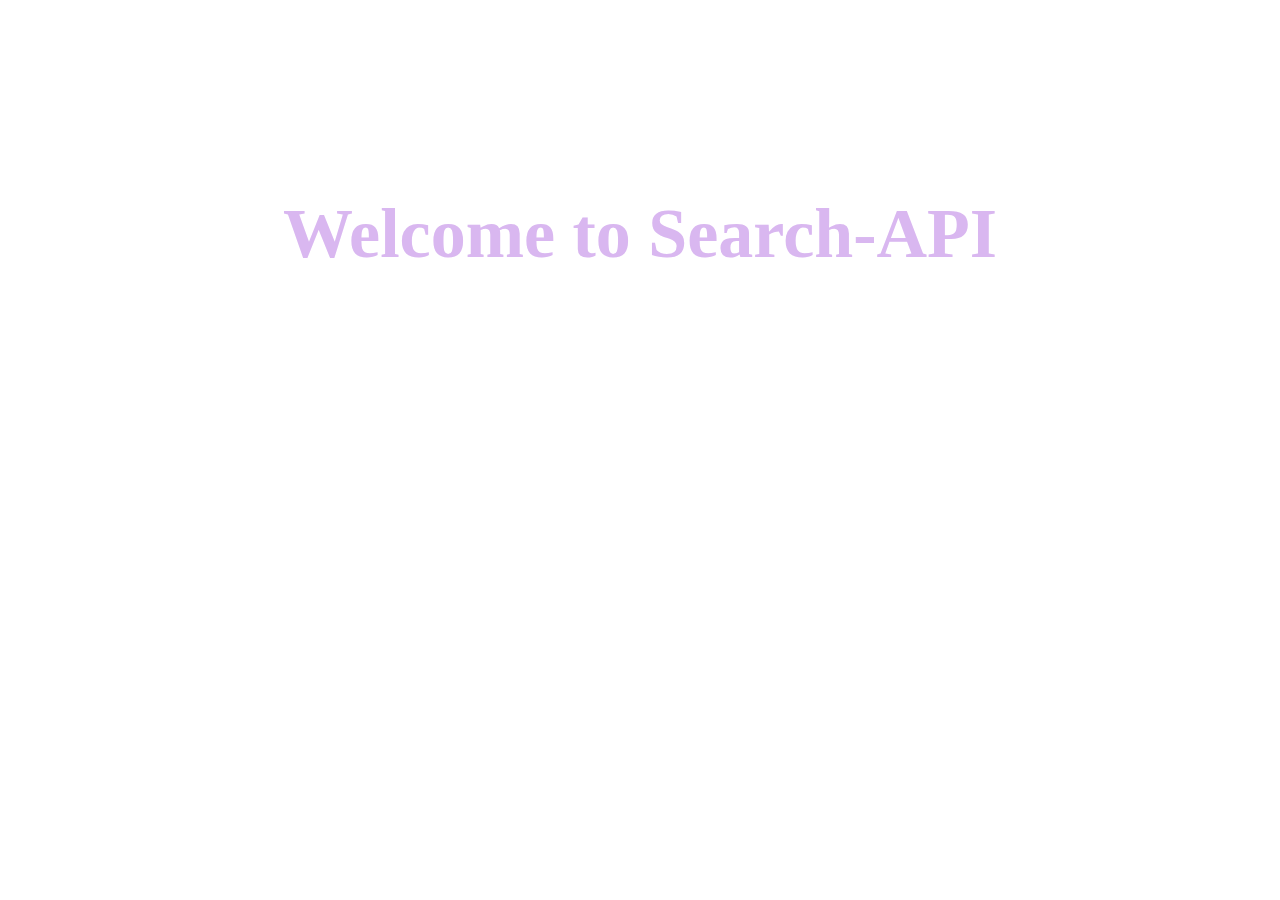
<file: index.html>
<!DOCTYPE html>
<html lang="en">
<head>
    <meta charset="UTF-8">
    <meta name="viewport" content="width=device-width, initial-scale=1.0">
    <title>Document</title>
    <style>
        
        #maintext{
            color: rgb(217, 183, 240);
            font-size: 35px;
            display: flex;
            justify-content: center;
            align-items: center;
            padding-top: 11%;
            opacity: 1;
            transition: opacity 1s ease-in-out;
        }
        .box{
            opacity: 0;
            transition: opacity 1s ease-in-out;
            display: flex;
            justify-content: center;
            align-items: center;
           
        }
        #news{
            padding: 4rem;
         border: none;
         text-decoration: none;
         border-radius: 5px;
         color: black;
         background-color: rgb(18, 237, 113);
        cursor: pointer;
        margin-left: 10px;
        }
        #movies{
            padding: 4rem;
         border: none;
    text-decoration: none;
    border-radius: 5px;
    color: black;
    background-color: rgb(189, 237, 18);
    cursor: pointer;
    margin-left: 10px;
            margin-left: 60px;
        }
    </style>
</head>

  <body style="background-image: url(https://img.freepik.com/free-photo/thumbs-up-network-circuit-board-link-connection-technology_1379-883.jpg?w=1060&t=st=1716999532~exp=1717000132~hmac=c05da81b83c1de59fe9b18551b0345476786783bbd5881ced3a98565a3c6ebf4)
  ;background-repeat: no-repeat;
background-attachment: fixed;
background-size: cover;">
    <div id="maintext">
        <h1>Welcome to Search-API</h1>
    </div>
    <div class="box" id="subtext">

        <a id="news" href="news.html">NEWS</a>
        <a id="movies" href="movies.html">MOVIES</a>
    </div>
    <script>
        document.addEventListener("DOMContentLoaded",()=>{
           
            setTimeout(() => {
        const maint = document.getElementById("maintext");
        maint.style.opacity = 0;
    }, 2000);

    setTimeout(() => {
        const subt = document.querySelector(".box");
        subt.style.opacity = 1;
    }, 3000);

        })
    </script>
</body>
</html>
</file>
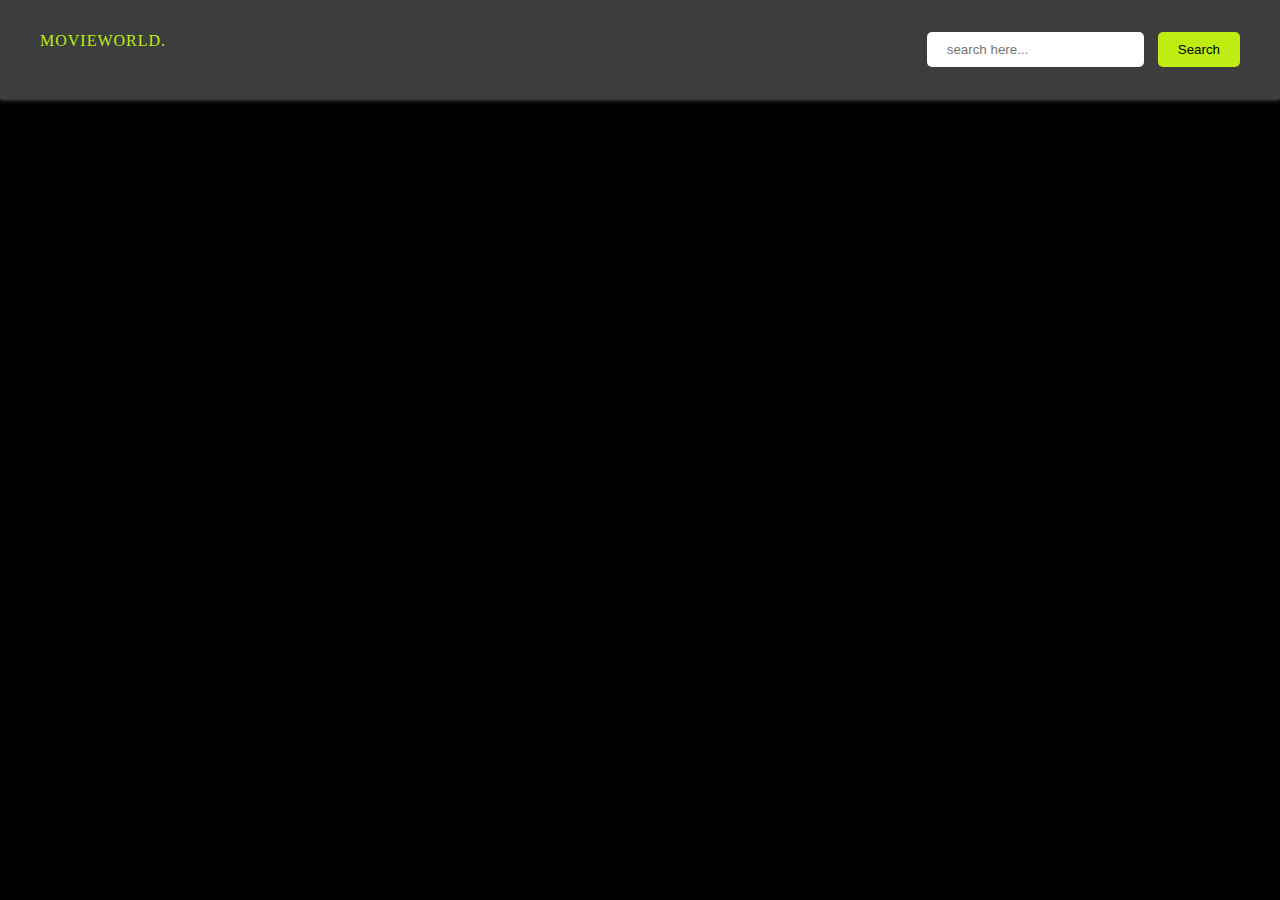
<file: movies.html>
<!DOCTYPE html>
<html lang="en">
<head>
    <meta charset="UTF-8">
    <meta name="viewport" content="width=device-width, initial-scale=1.0">
    <title>Document</title>
    <link rel="stylesheet" href="moviestyle.css">
</head>
<body>
    <nav>

        <div class="navbar object-width ">
            <a class="logo" href="movies.html">MOVIEWORLD.</a>
            <div class="search">
                <input id="searchtext" type="text" placeholder="search here...">
                <button id="searchbutton">Search</button>
            </div>
        </div>
    </nav>
    <div id="movies" class="object-width">
        <!-- <div class="movieone">
              <img src="https://picsum.photos/id/870/200/300?grayscale&blur=2" alt="img">
              <div class="title">
                <h2 >Title</h2>
                <span>9.5</span>
              </div>
              <h3>Overview:</h3>
              <p>Lorem ipsum dolor sit amet, consectetur adipisicing elit. Corporis nisi veritatis facilis beatae repudiandae sunt culpa perspiciatis! Nobis, animi maxime?</p>
        </div>
        <div class="movieone">
            <img src="https://picsum.photos/id/870/200/300?grayscale&blur=2" alt="img">
            <div class="title">
              <h2 >Title</h2>
              <span>9.5</span>
            </div>
            <h3>Overview:</h3>
            <p>Lorem ipsum dolor sit amet, consectetur adipisicing elit. Corporis nisi veritatis facilis beatae repudiandae sunt culpa perspiciatis! Nobis, animi maxime?</p>
      </div> -->
    </div>
    <script src="movies.js"></script>
    
</body>
</html>
</file>
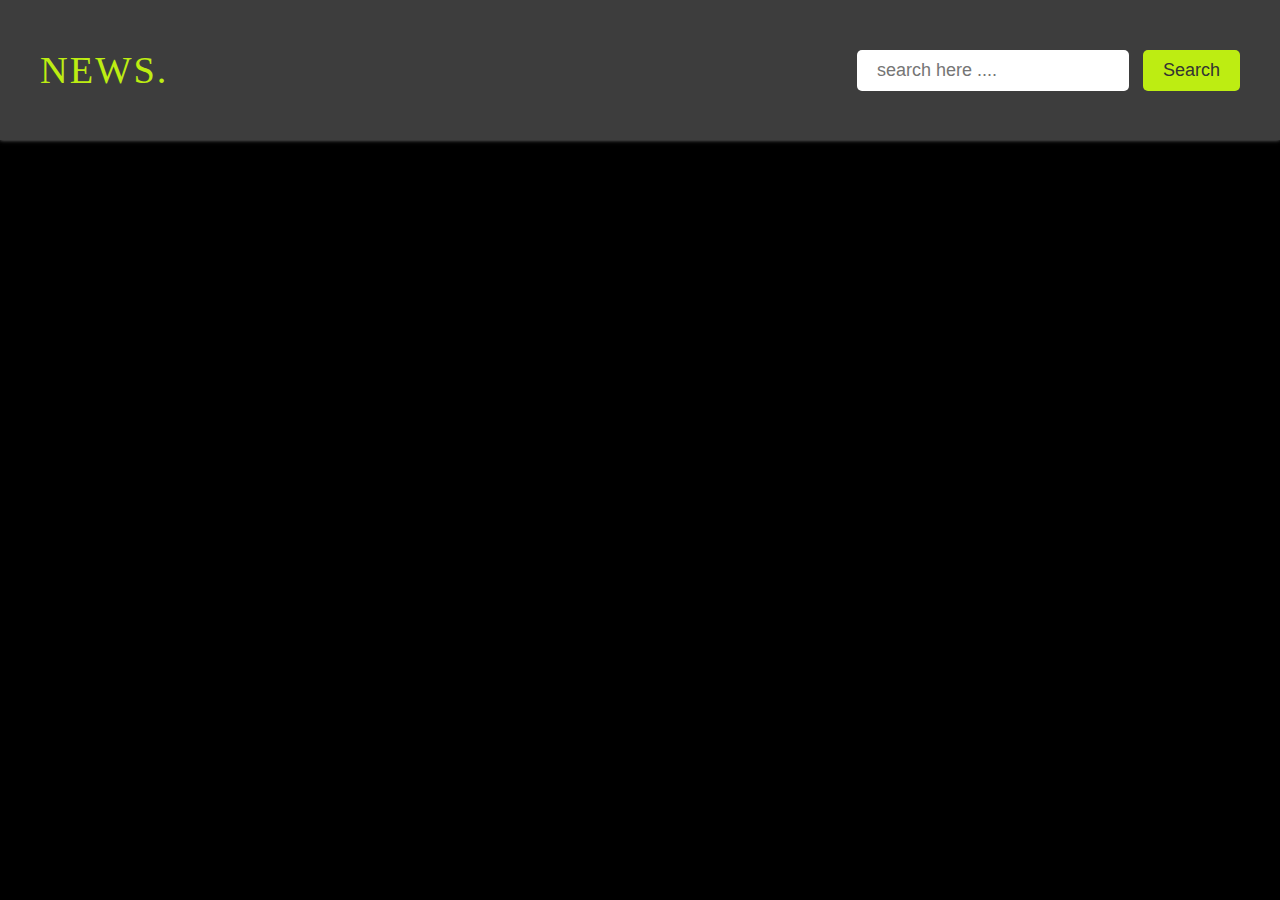
<file: news.html>
<!DOCTYPE html>
<html lang="en">
<head>
    <meta charset="UTF-8">
    <meta name="viewport" content="width=device-width, initial-scale=1.0">
    <title>Document</title>
    <link rel="stylesheet" href="newsstyle.css">
</head>
<body>
    <nav>
        <div class="navbar object-width">
           
            <a class="news" href="news.html" >NEWS. </a>

           <div class="serachcontainer">

            <input id="searchoption" type="text" placeholder="search here ....">
        
           <button id="searchbutton">Search</button>

            
           </div>
            
        </div>
    </nav>
    <main id="blog-conitainer" class="object-width">
        <!-- <div class="blog-img">
            <img src="https://placehold.co/600x400" alt="img">
            <h2 class="h2">This is title</h2>
            <p class="pp">Lorem, ipsum dolor sit amet consectetur adipisicing elit. Explicabo dolorem tempora quas deleniti repudiandae perferendis possimus perspiciatis pariatur nam veniam?</p>
        </div>
        <div class="blog-img">
            <img src="https://placehold.co/600x400" alt="img">
            <h2 class="h2">This is title</h2>
            <p class="pp">Lorem, ipsum dolor sit amet consectetur adipisicing elit. Explicabo dolorem tempora quas deleniti repudiandae perferendis possimus perspiciatis pariatur nam veniam?</p>
        </div>
        <div class="blog-img">
            <img src="https://placehold.co/600x400" alt="img">
            <h2 class="h2">This is title</h2>
            <p class="pp">Lorem, ipsum dolor sit amet consectetur adipisicing elit. Explicabo dolorem tempora quas deleniti repudiandae perferendis possimus perspiciatis pariatur nam veniam?</p>
        </div>
        <div class="blog-img">
            <img src="https://placehold.co/600x400" alt="img">
            <h2 class="h2">This is title</h2>
            <p class="pp">Lorem, ipsum dolor sit amet consectetur adipisicing elit. Explicabo dolorem tempora quas deleniti repudiandae perferendis possimus perspiciatis pariatur nam veniam?</p>
        </div>
        <div class="blog-img">
            <img src="https://placehold.co/600x400" alt="img">
            <h2 class="h2">This is title</h2>
            <p class="pp">Lorem, ipsum dolor sit amet consectetur adipisicing elit. Explicabo dolorem tempora quas deleniti repudiandae perferendis possimus perspiciatis pariatur nam veniam?</p>
        </div> -->
    </main>
    <script type="text/javascript" src="news.js"></script>
</body>

</html>
</file>
<file: moviestyle.css>
*{
    margin: 0;
    padding: 0;
    box-sizing: border-box;
}
body{
    position: relative;
    background-color:black
}
.object-width{
    width: 1200px;
    margin: auto;
}
.navbar{
    display: flex;
    justify-content: space-between;
    padding: 2rem 0;
   
}
nav{
    background-color: rgb(61, 61, 61);
    box-shadow: 0px 0px 5px gray;
}
.logo{
    text-decoration: none;
    letter-spacing: 1px;
    color: rgb(189, 237, 18);
}
#searchtext{
    padding: 10px 20px;
    border: none;
    border-radius: 5px;
    color: #333;
    text-justify: auto;
}
#searchbutton{
    padding: 10px 20px;
    border: none;
    border-radius: 5px;
    color: black;
    background-color: rgb(189, 237, 18);
    cursor: pointer;
    margin-left: 10px;
}
#movies{
    padding: 3rem 2rem;
    display: flex;
    justify-content: flex-start;
    align-items: flex-start;
    flex-wrap: wrap; 
   
}
.movieone{
    width: 280px;
    border: 1px solid rgb(14, 14, 14);
    cursor: pointer;
   padding: 1rem;
   margin: 1rem;
   background-color:gray
}
.movieone img{
    width: 100%;
    height: 280px;
    object-fit: cover;
   border-radius: 5px;
   margin-bottom: 1rem;
   
}
.title{
    display: flex;
    justify-content: space-between;
    
}
h2{
    color: black;
   
    font-size: 1.7rem;
    font-weight: 500;
}
span{
    color: gold;
    display: inline-block;
    font-size: 1.3rem;
    font-weight: 500;
}
h3{
    margin-top: 10px;
    margin-bottom: 10px;
    color: black;
    font-weight: 500;
}
.pp{
    font-size: 1.2rem;
}
</file>
<file: newsstyle.css>
* {
    margin: 0;
    padding: 0;
    box-sizing: border-box;
   }
   body{
     position: relative;
     background-color:black ;
   }
   .object-width{
       width: 1200px;
       margin: auto;
   }
   .navbar{
       display: flex;
       justify-content: space-between;
       align-items: center;
       padding: 3rem 0;
   
   }
   nav{
       background-color: rgb(61, 61, 61);
       box-shadow:  0px 0px 4px grey;
   }
   .news{
   
       text-decoration: none;
       color: rgb(189, 237, 18);
       letter-spacing: 2px;
       font-size: 2.4rem;
   }
   #searchoption{
       max-width: 400px;
       padding: 10px 20px ;
       border: none;
       border-radius: 5px;
       font-size: 18px;
       color: #333;
   }
   #searchbutton{
       padding: 10px 20px;
       background-color: rgb(189, 237, 18);
       color: #333;
       font-size: 18px;
       border: none;
       border-radius: 5px;
       cursor: pointer;
       margin-left: 10px;
   }
   
   #blog-conitainer{
       padding: 3rem 0 ;
       display: flex;
       justify-content: flex-start;
       align-items: flex-start;
       flex-wrap: wrap;
   }
   .blog-img{
      width : 280px;
      border: 1px solid #2d2d2d;
      border-radius: 10px;
      cursor: pointer;
      padding: 1rem;
      margin: 1rem;
      background-color: rgb(176, 175, 173);
   }
   .blog-img img{
       width: 100%;
       height: 280px;
       object-fit: cover;
      border-radius: 5px;
      margin-bottom: 1rem;
      
   }
   .h2{
       color: black;
       font-size: 1.7rem;
       font-weight: 500;
       color: azure;
   }
   .pp{
       font-size: 1.2rem;
       padding-top:10px ;
   
   }
   @media (max-width : 500px){
      
       .object-width {
           width: 100%;
           padding: 0 20px;
       }
       .news {
           font-size: 1.8rem;
       }
       #searchoption {
           max-width: 150px;
           padding: 10px 10px;
       }
       .blog-img {
           width: 100%;
       }
   
   }
</file>
